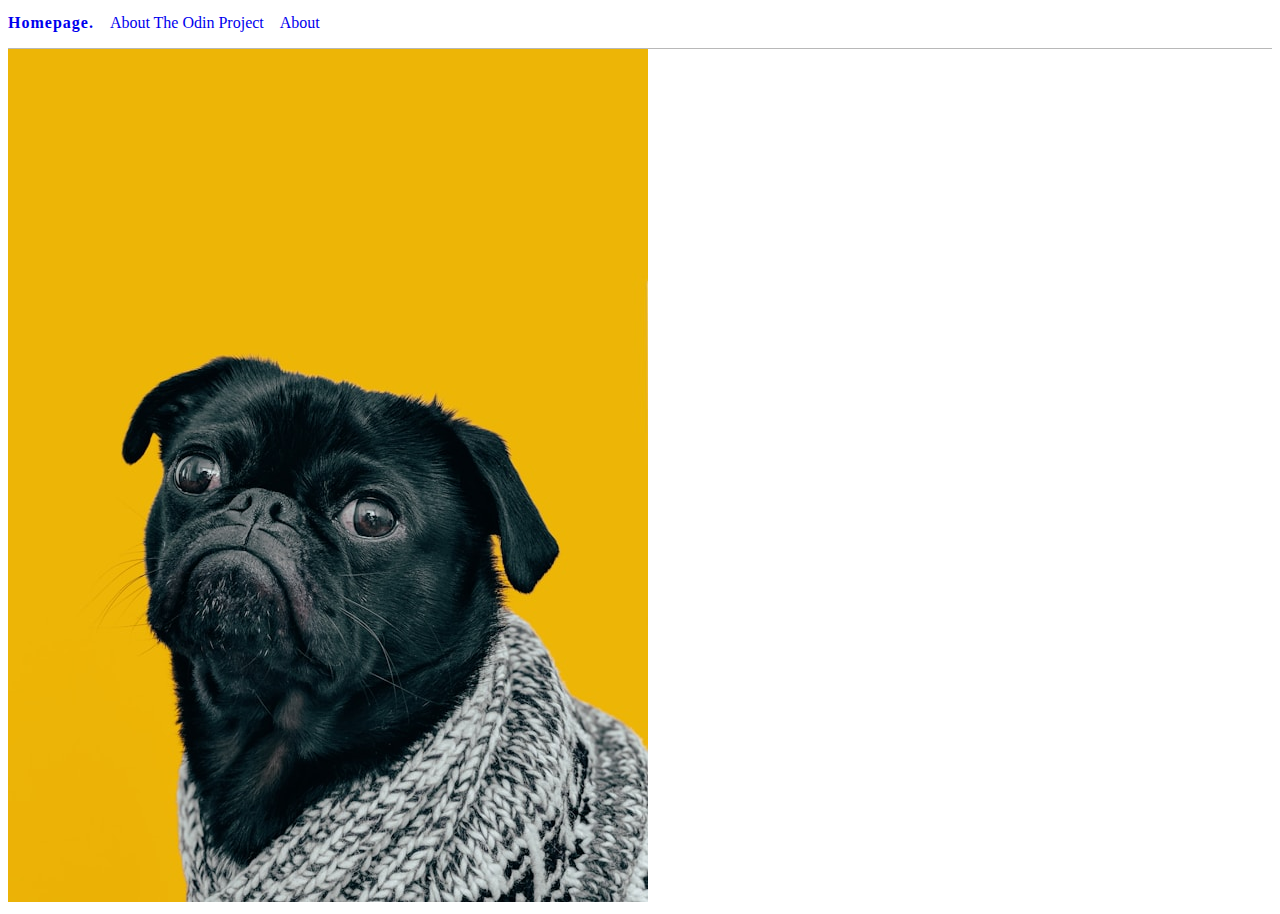
<file: index.html>
<!DOCTYPE html>
<html lang="en">

<head>
    <meta charset="UTF-8">
    <meta name="viewport" content="width=device-width, initial-scale=1.0">
    <link rel="stylesheet" href="styles.css">
    <title>Document</title>
</head>

<body>
    <nav class="nav">
        <div class="logo">
            <a href="#">Homepage.</a>
        </div>
        <a href="https://www.theodinproject.com/about">About The Odin Project</a>
        <a href="../pages/about.html">About</a>
    </nav>
    <img src="./images/dog.jpg">
</body>

</html>
</file>
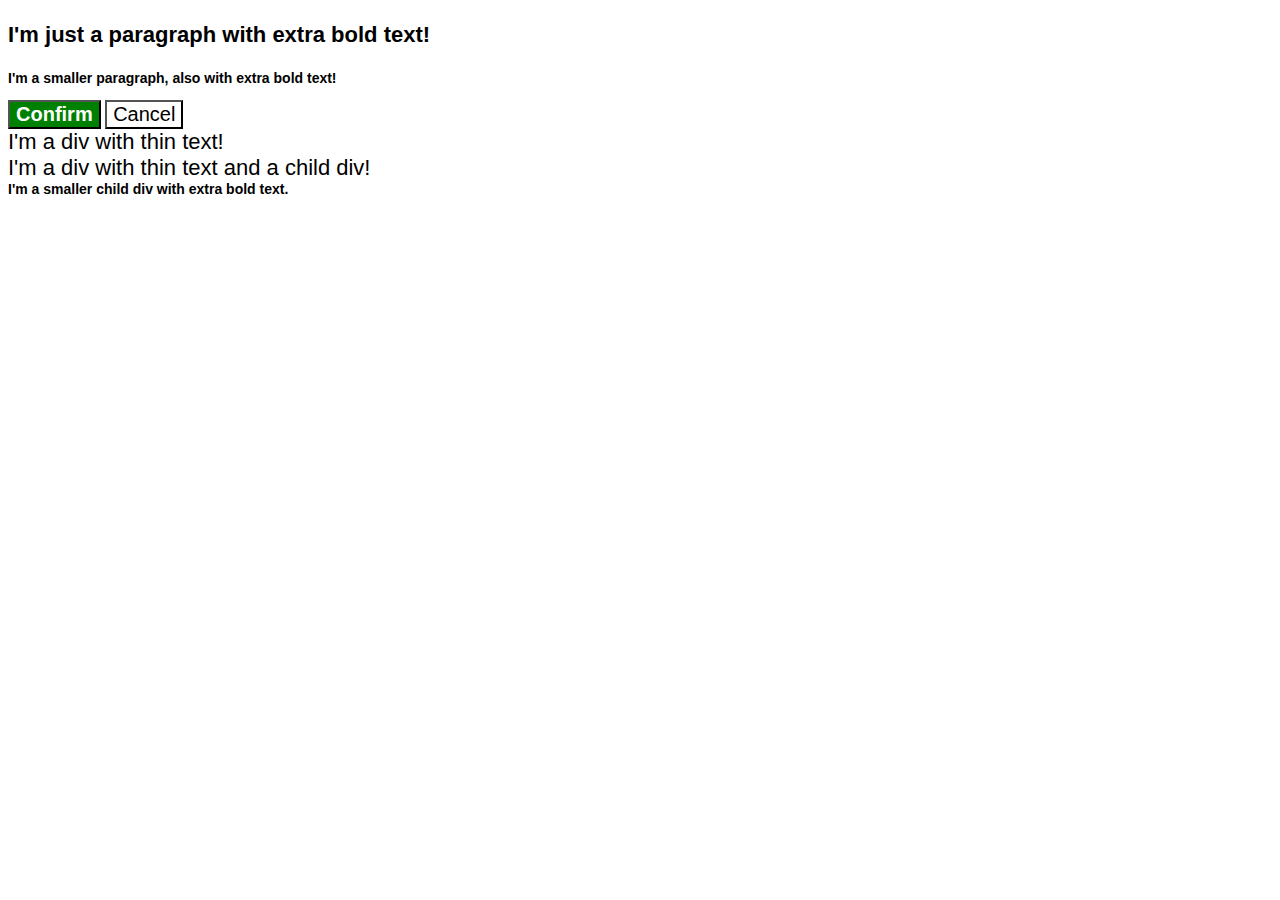
<file: indexCSSPractice.html>
<!DOCTYPE html>
<html lang="en">

<head>
  <meta charset="UTF-8">
  <meta http-equiv="X-UA-Compatible" content="IE=edge">
  <meta name="viewport" content="width=device-width, initial-scale=1.0">
  <title>Fix the Cascade</title>
  <link rel="stylesheet" href="stylesCSSPractice.css">
</head>

<body>
  <p class="para">I'm just a paragraph with extra bold text!</p>
  <p class="para small-para">I'm a smaller paragraph, also with extra bold text!</p>

  <button id="confirm-button" class="button confirm">Confirm</button>
  <button id="cancel-button" class="button cancel">Cancel</button>

  <div class="text">I'm a div with thin text!</div>
  <div class="text">I'm a div with thin text and a child div!
    <div class="text child">I'm a smaller child div with extra bold text.</div>
  </div>
</body>

</html>
</file>
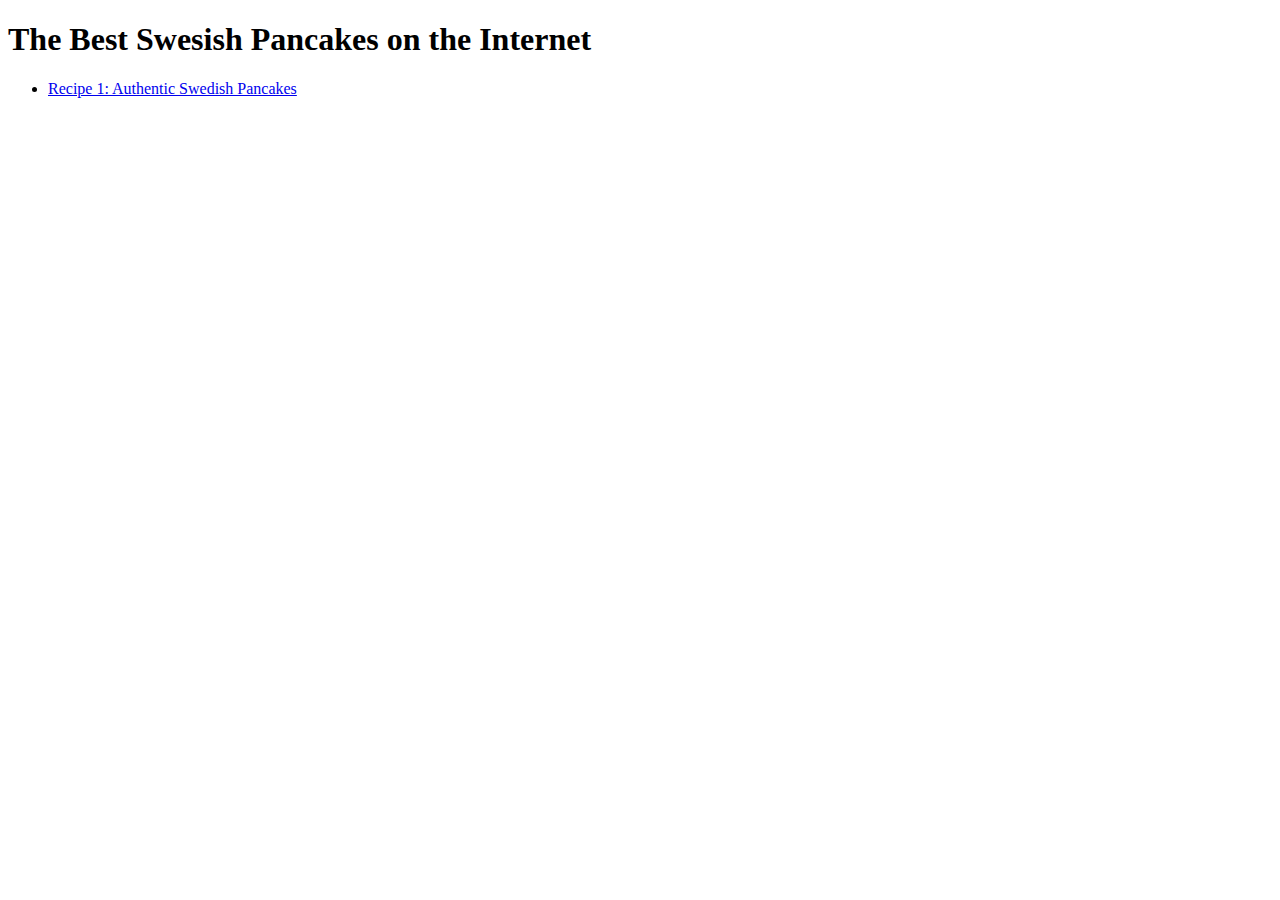
<file: recipe.html>
<!DOCTYPE html>
<html lang="en">

<head>
    <meta charset="UTF-8">
    <meta name="viewport" content="width=device-width, initial-scale=1.0">
    <title>Grandma Meem's Swedish Pancakes</title>
</head>

<body>
    <h1>The Best Swesish Pancakes on the Internet</h1>
    <ul>
        <li><a href="https://pinchofyum.com/swedish-pancakes" alt="swedish pancake recipe">Recipe 1: Authentic Swedish
                Pancakes</a></li>
    </ul>

</body>

</html>
</file>
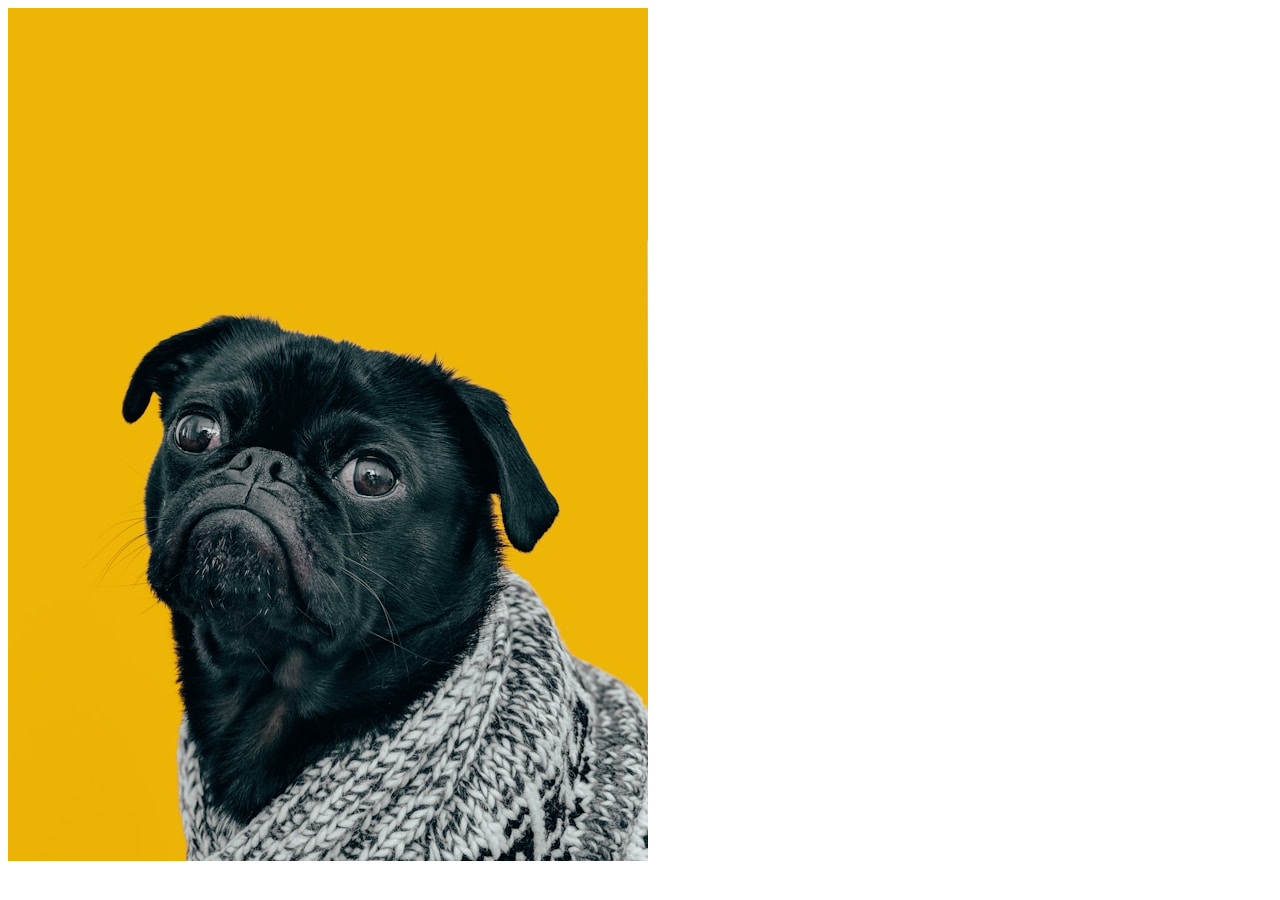
<file: pages/about.html>
<!DOCTYPE html>
<html lang="en">

<head>
    <meta charset="UTF-8">
    <meta name="viewport" content="width=device-width, initial-scale=1.0">
    <title>About</title>
</head>

<body>
    <img src="../images/dog.jpg" alt="the odin gproject logo">

</body>

</html>
</file>
<file: styles.css>
.nav {
    display: flex;
    align-items: center;
    gap: 1rem;
    margin-bottom: 0;
    margin-top: 0;
    padding-bottom: 1rem;
    padding-top: 0.4rem;
    border-bottom: 1px solid #b8b8b8;
}

.logo {
    font-weight: bold;
    letter-spacing: 1px;
}

a {
    text-decoration: none;
}
</file>
<file: stylesCSSPractice.css>
body {
  font-family: Arial, Helvetica, sans-serif;
}

.para,
.small-para {
  color: hsl(0, 0%, 0%);
  font-weight: 800;
  font-size: 22px;
}

.small-para {
  font-size: 14px;
  font-weight: 800;
}


#confirm-button {
  background: green;
  color: white;
  font-weight: bold;
}

.button {
  background-color: rgb(255, 255, 255);
  color: rgb(0, 0, 0);
  font-size: 20px;
}

.text {
  color: rgb(0, 0, 0);
  font-size: 22px;
  font-weight: 100;
}

.child {
  color: rgb(0, 0, 0);
  font-weight: 900;
  font-size: 14px;
}
</file>
